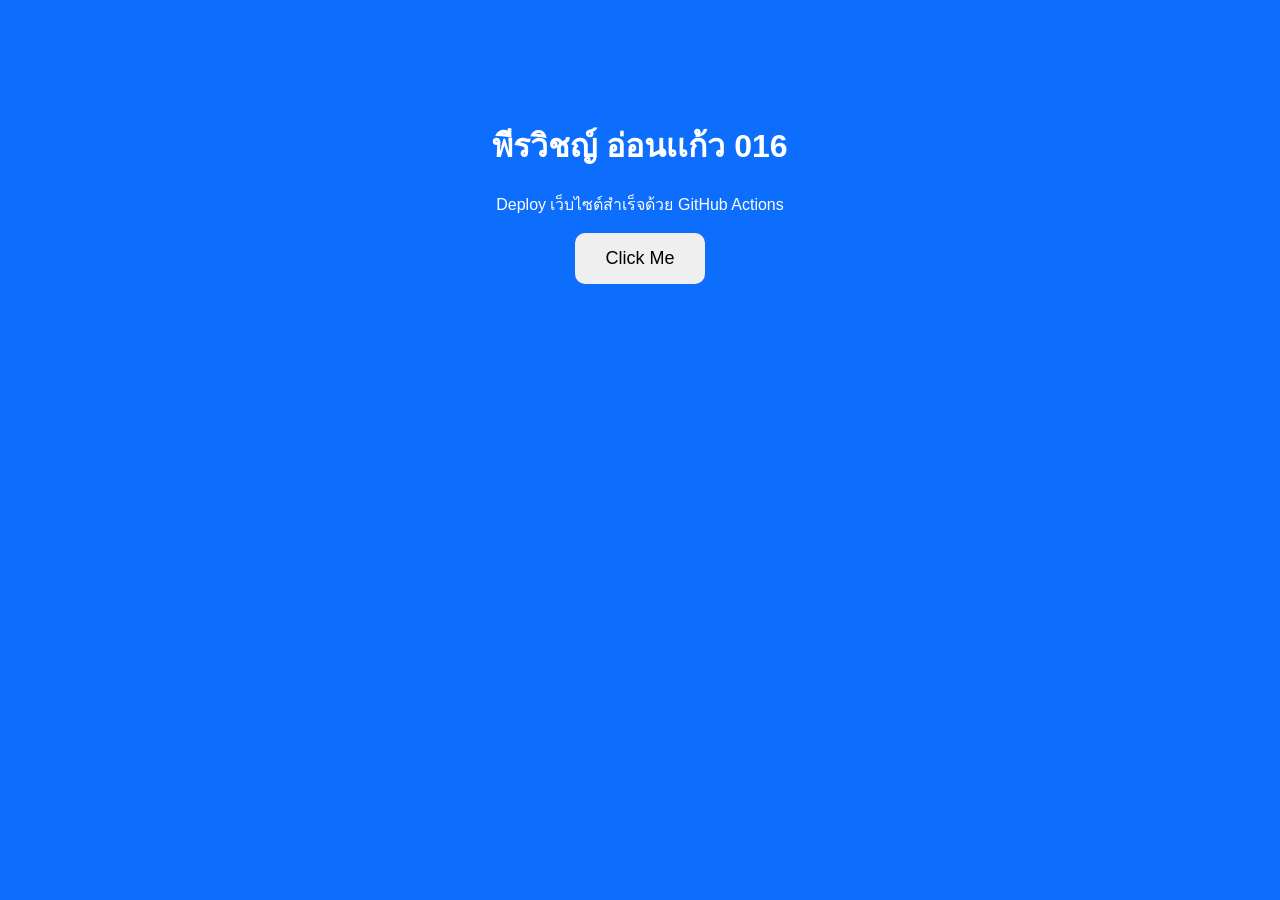
<file: index.html>
<!DOCTYPE html>
<html lang="th">
<head>
    <meta charset="UTF-8">
    <meta name="viewport" content="width=device-width, initial-scale=1.0">
    <title>My GitHub Pages</title>
    <link rel="stylesheet" href="style.css">
</head>
<body>

<div class="container">
    <!-- แก้ไขข้อความตรงนี้ให้เป็นชื่อของคุณได้เลยครับ -->
    <h1>พีรวิชญ์ อ่อนเเก้ว 016</h1>
    <p>Deploy เว็บไซต์สำเร็จด้วย GitHub Actions</p>

    <button onclick="showMessage()">
        Click Me
    </button>

    <h2 id="result"></h2>
</div>

<script src="script.js"></script>

</body>
</html>
</file>
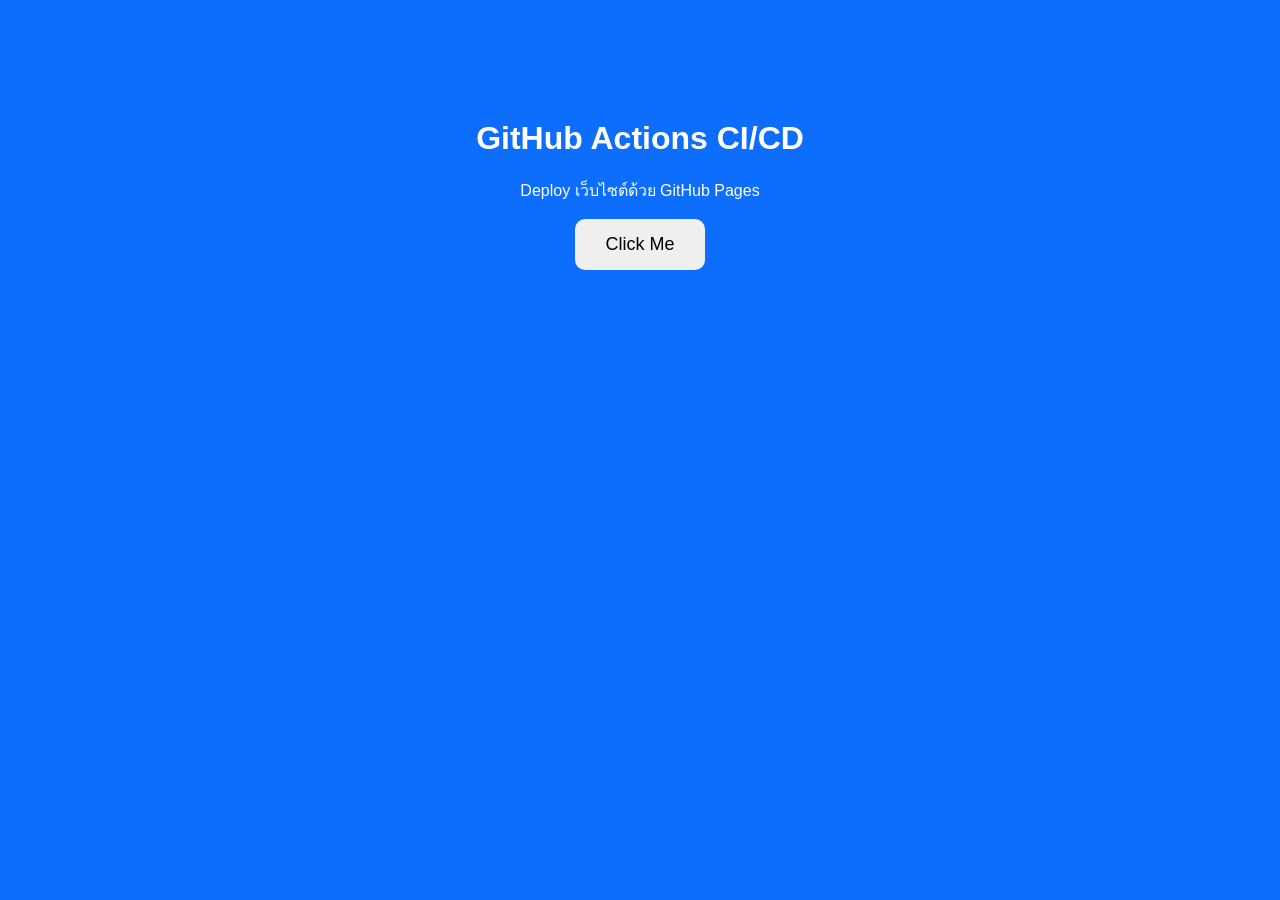
<file: .github/workflows/index.html>
<!DOCTYPE html>
<html lang="th">
<head>
    <meta charset="UTF-8">
    <meta name="viewport" content="width=device-width, initial-scale=1.0">
    <title>My GitHub Pages</title>
    <link rel="stylesheet" href="style.css">
</head>
<body>

<div class="container">
    <h1>GitHub Actions CI/CD</h1>
    <p>Deploy เว็บไซต์ด้วย GitHub Pages</p>

    <button onclick="showMessage()">
        Click Me
    </button>

    <h2 id="result"></h2>
</div>

<script src="script.js"></script>

</body>
</html>
</file>
<file: style.css>
body{
    margin:0;
    font-family:Arial;
    background:#0d6efd;
    color:white;
    text-align:center;
}

.container{
    margin-top:120px;
}

button{
    padding:15px 30px;
    border:none;
    border-radius:10px;
    cursor:pointer;
    font-size:18px;
}

button:hover{
    background:orange;
}
</file>
<file: .github/workflows/style.css>
body{
    margin:0;
    font-family:Arial;
    background:#0d6efd;
    color:white;
    text-align:center;
}

.container{
    margin-top:120px;
}

button{
    padding:15px 30px;
    border:none;
    border-radius:10px;
    cursor:pointer;
    font-size:18px;
}

button:hover{
    background:orange;
}
</file>
